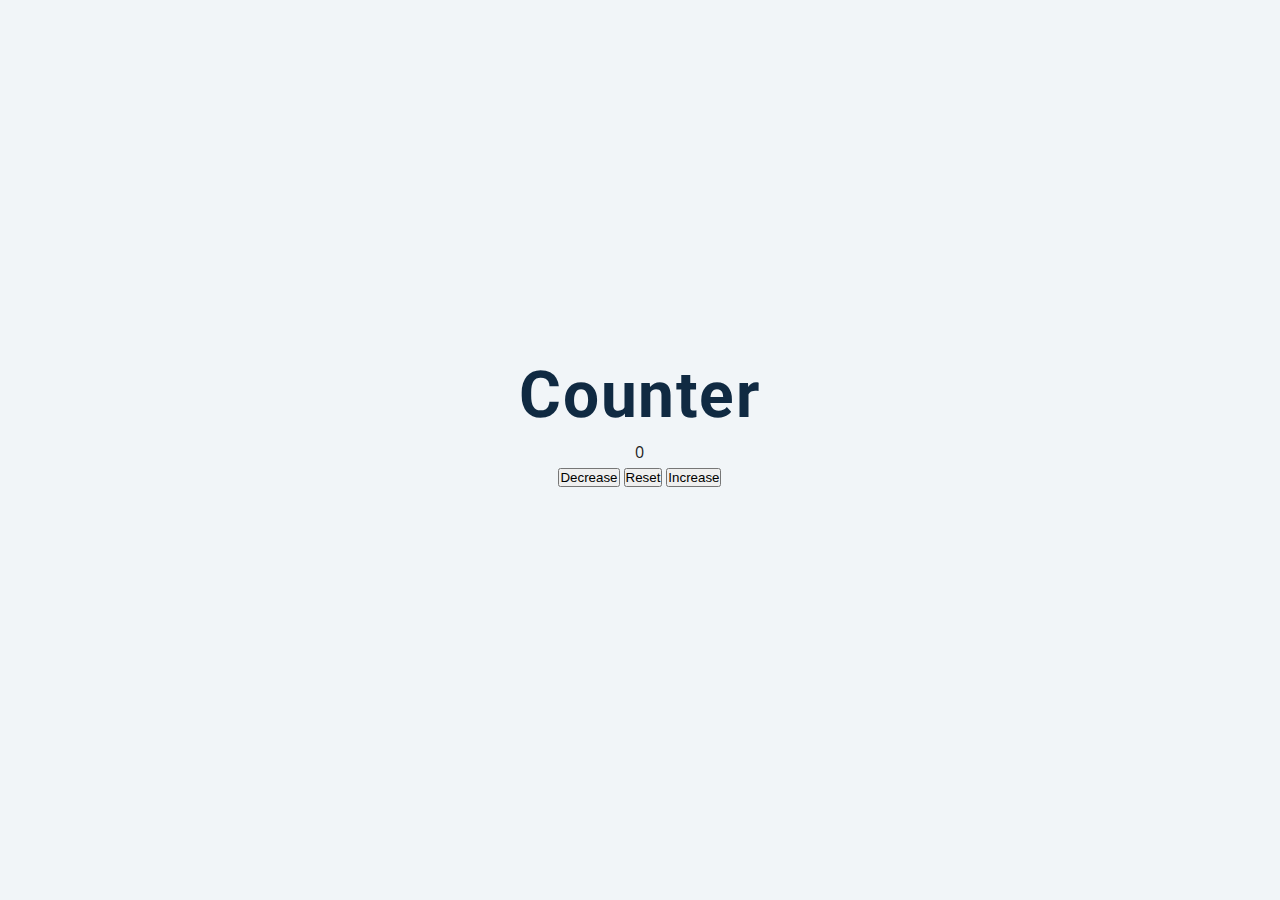
<file: index.html>
<!DOCTYPE html>
<html lang="en">
  <head>
    <meta charset="UTF-8" />
    <meta name="viewport" content="width=device-width, initial-scale=1.0" />
    <title>Counter</title>

    <!-- styles -->
    <link rel="stylesheet" href="styles.css" />
  </head>
  <body>
    <main>
      <div class="container">
        <h1>Counter</h1>
        <div class="value" id="value">0</div>
        <div class="button-container">
          <button class="btn decrease">Decrease</button>
          <button class="btn reset">Reset</button>
          <button class="btn increase">Increase</button>
        </div>
      </div>
    </main>
    <!-- javascript -->
    <script src="app.js"></script>
  </body>
</html>
</file>
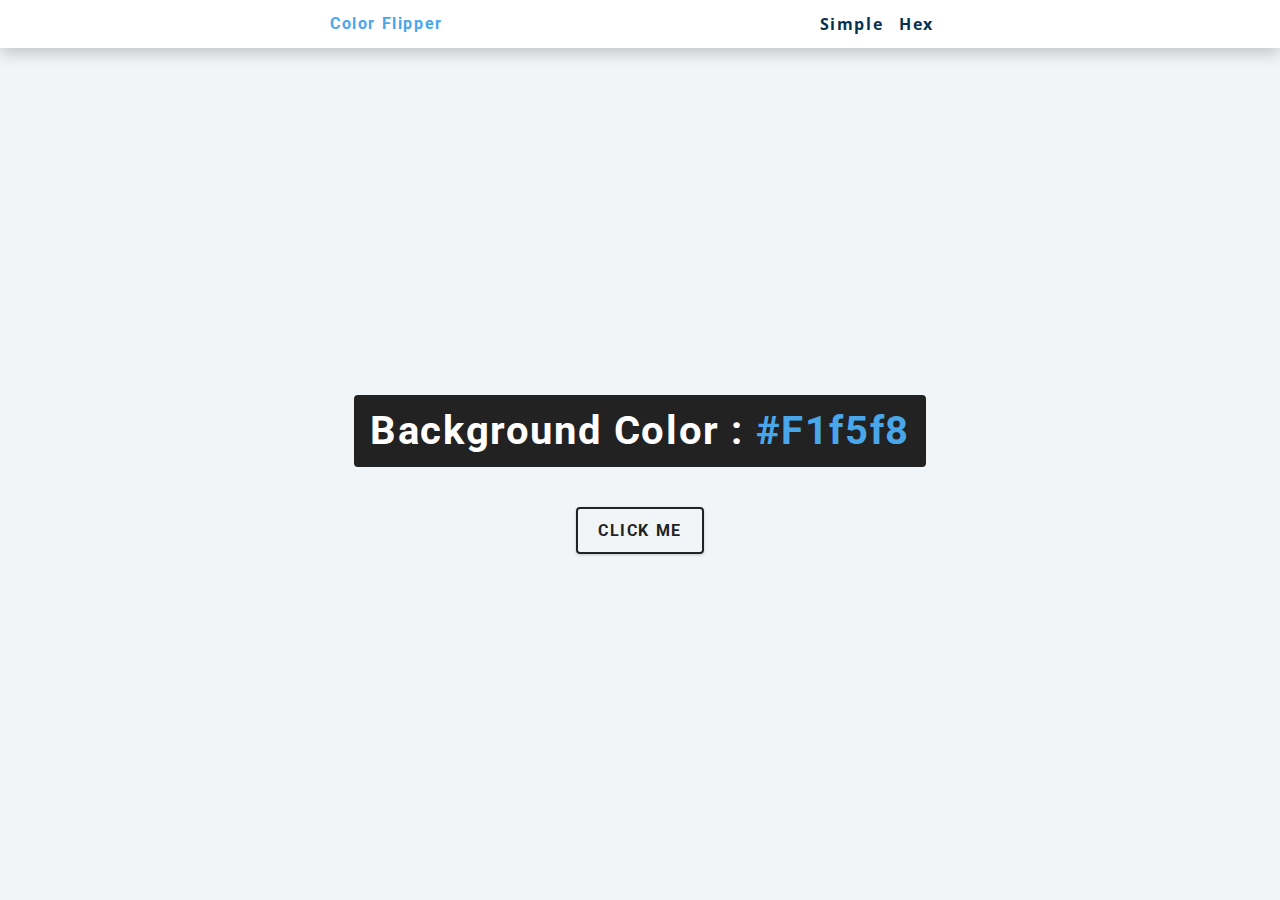
<file: hex.html>
<!DOCTYPE html>
<html lang="en">
  <head>
    <meta charset="UTF-8" />
    <meta name="viewport" content="width=device-width, initial-scale=1.0" />
    <title>
      Color Flipper || Simple
    </title>

    <!-- styles -->
    <link rel="stylesheet" href="styles.css" />
  </head>

  <body>
    <nav>
      <div class="nav-center">
        <h4>color flipper</h4>
        <ul class="nav-links">
          <li><a href="index.html">simple</a></li>
          <li><a href="hex.html">hex</a></li>
        </ul>
      </div>
    </nav>
    <main>
      <div class="container">
        <h2>background color : <span class="color">#f1f5f8</span></h2>
        <button class="btn btn-hero" id="btn">click me</button>
      </div>
    </main>
    <!-- javascript -->
    <script src="hex.js"></script>
  </body>
</html>
</file>
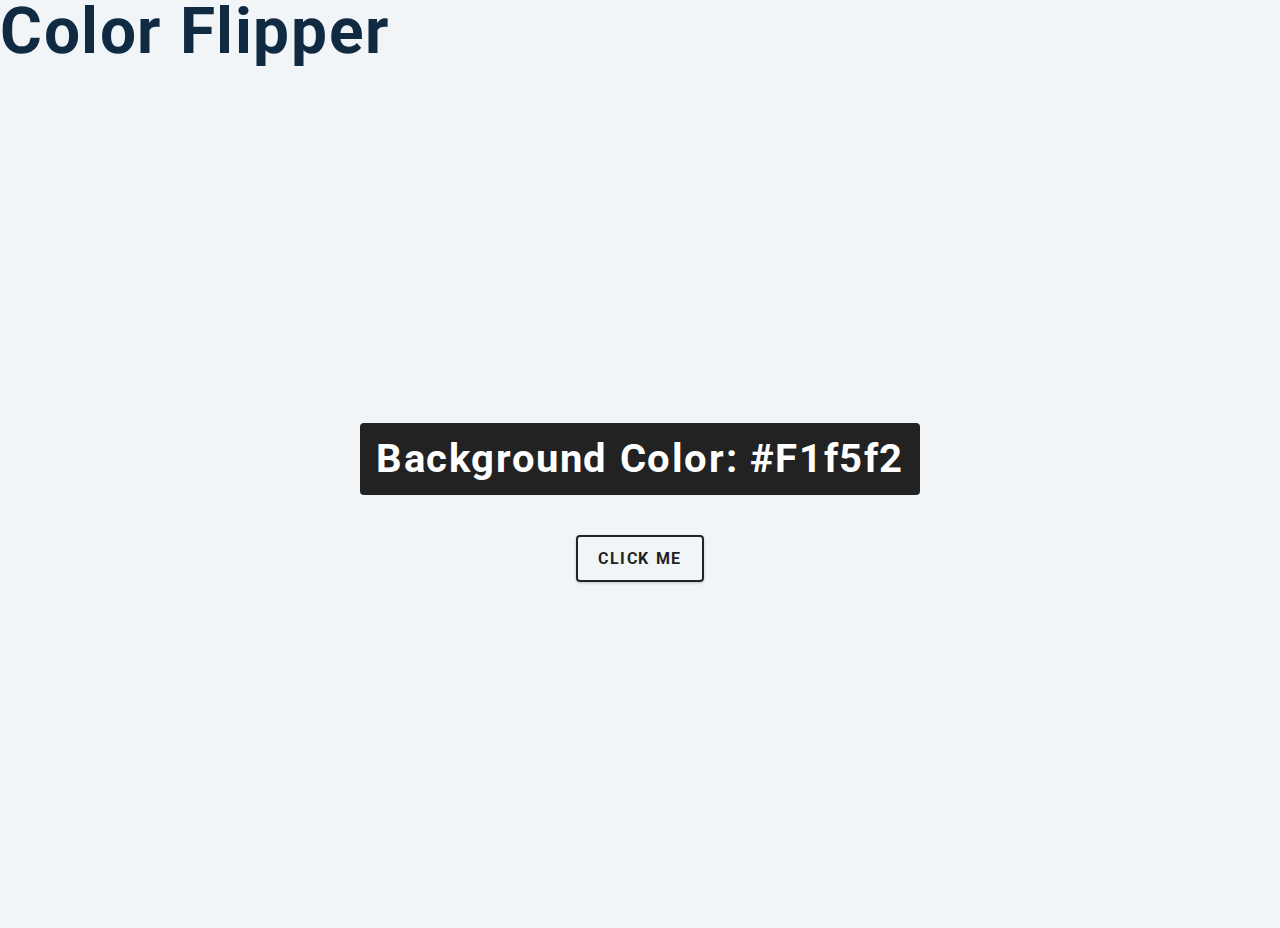
<file: index (1).html>
<!DOCTYPE html>
<html lang="en">
  <head>
    <meta charset="UTF-8" />
    <meta name="viewport" content="width=device-width, initial-scale=1.0" />
    <title>Color Flipper || Simple</title>

    <!-- styles -->
    <link rel="stylesheet" href="styles.css" />
  </head>
  <body>
    <h1>color flipper</h1>
    <main>
      <div class="container">
        <h2>
          background color:
          <span id="color">#f1f5f2</span>
        </h2>
        <button class="btn btn-hero" id="btn">click me</button>
      </div>
    </main>
    <!-- javascript -->
    <script src="app.js"></script>
  </body>
</html>
</file>
<file: styles.css>
/*
=============== 
Fonts
===============
*/
@import url("https://fonts.googleapis.com/css?family=Open+Sans|Roboto:400,700&display=swap");

/*
=============== 
Variables
===============
*/

:root {
  /* dark shades of primary color*/
  --clr-primary-1: hsl(205, 86%, 17%);
  --clr-primary-2: hsl(205, 77%, 27%);
  --clr-primary-3: hsl(205, 72%, 37%);
  --clr-primary-4: hsl(205, 63%, 48%);
  /* primary/main color */
  --clr-primary-5: hsl(205, 78%, 60%);
  /* lighter shades of primary color */
  --clr-primary-6: hsl(205, 89%, 70%);
  --clr-primary-7: hsl(205, 90%, 76%);
  --clr-primary-8: hsl(205, 86%, 81%);
  --clr-primary-9: hsl(205, 90%, 88%);
  --clr-primary-10: hsl(205, 100%, 96%);
  /* darkest grey - used for headings */
  --clr-grey-1: hsl(209, 61%, 16%);
  --clr-grey-2: hsl(211, 39%, 23%);
  --clr-grey-3: hsl(209, 34%, 30%);
  --clr-grey-4: hsl(209, 28%, 39%);
  /* grey used for paragraphs */
  --clr-grey-5: hsl(210, 22%, 49%);
  --clr-grey-6: hsl(209, 23%, 60%);
  --clr-grey-7: hsl(211, 27%, 70%);
  --clr-grey-8: hsl(210, 31%, 80%);
  --clr-grey-9: hsl(212, 33%, 89%);
  --clr-grey-10: hsl(210, 36%, 96%);
  --clr-white: #fff;
  --clr-red-dark: hsl(360, 67%, 44%);
  --clr-red-light: hsl(360, 71%, 66%);
  --clr-green-dark: hsl(125, 67%, 44%);
  --clr-green-light: hsl(125, 71%, 66%);
  --clr-black: #222;
  --ff-primary: "Roboto", sans-serif;
  --ff-secondary: "Open Sans", sans-serif;
  --transition: all 0.3s linear;
  --spacing: 0.1rem;
  --radius: 0.25rem;
  --light-shadow: 0 5px 15px rgba(0, 0, 0, 0.1);
  --dark-shadow: 0 5px 15px rgba(0, 0, 0, 0.2);
  --max-width: 1170px;
  --fixed-width: 620px;
}
/*
=============== 
Global Styles
===============
*/

*,
::after,
::before {
  margin: 0;
  padding: 0;
  box-sizing: border-box;
}
body {
  font-family: var(--ff-secondary);
  background: var(--clr-grey-10);
  color: var(--clr-grey-1);
  line-height: 1.5;
  font-size: 0.875rem;
}
ul {
  list-style-type: none;
}
a {
  text-decoration: none;
}
h1,
h2,
h3,
h4 {
  letter-spacing: var(--spacing);
  text-transform: capitalize;
  line-height: 1.25;
  margin-bottom: 0.75rem;
  font-family: var(--ff-primary);
}
h1 {
  font-size: 3rem;
}
h2 {
  font-size: 2rem;
}
h3 {
  font-size: 1.25rem;
}
h4 {
  font-size: 0.875rem;
}
p {
  margin-bottom: 1.25rem;
  color: var(--clr-grey-5);
}
@media screen and (min-width: 800px) {
  h1 {
    font-size: 4rem;
  }
  h2 {
    font-size: 2.5rem;
  }
  h3 {
    font-size: 1.75rem;
  }
  h4 {
    font-size: 1rem;
  }
  body {
    font-size: 1rem;
  }
  h1,
  h2,
  h3,
  h4 {
    line-height: 1;
  }
}
/*  global classes */

/* section */
.section {
  padding: 5rem 0;
}

.section-center {
  width: 90vw;
  margin: 0 auto;
  max-width: 1170px;
}
@media screen and (min-width: 992px) {
  .section-center {
    width: 95vw;
  }
}
main {
  min-height: 100vh;
  display: grid;
  place-items: center;
}

/*
=============== 
Nav
===============
*/
nav {
  background: var(--clr-white);
  height: 3rem;
  display: grid;
  align-items: center;
  box-shadow: var(--dark-shadow);
}
.nav-center {
  width: 90vw;
  max-width: var(--fixed-width);
  margin: 0 auto;
  display: flex;
  align-items: center;
  justify-content: space-between;
}
.nav-center h4 {
  margin-bottom: 0;
  color: var(--clr-primary-5);
}
.nav-links {
  display: flex;
}
nav a {
  text-transform: capitalize;
  font-weight: 700;
  font-size: 1rem;
  color: var(--clr-primary-1);
  letter-spacing: var(--spacing);
  margin-right: 1rem;
}
nav a:hover {
  color: var(--clr-primary-5);
}
/*
=============== 
Container
===============
*/
main {
  min-height: calc(100vh - 3rem);
  display: grid;
  place-items: center;
}
.container {
  text-align: center;
}
.container h2 {
  background: var(--clr-black);
  color: var(--clr-white);
  padding: 1rem;
  border-radius: var(--radius);
  margin-bottom: 2.5rem;
}
.color {
  color: var(--clr-primary-5);
}
.btn-hero {
  font-family: var(--ff-primary);
  text-transform: uppercase;
  background: transparent;
  color: var(--clr-black);
  letter-spacing: var(--spacing);
  display: inline-block;
  font-weight: 700;
  transition: var(--transition);
  border: 2px solid var(--clr-black);
  cursor: pointer;
  box-shadow: 0 1px 3px rgba(0, 0, 0, 0.2);
  border-radius: var(--radius);
  font-size: 1rem;
  padding: 0.75rem 1.25rem;
}
.btn-hero:hover {
  color: var(--clr-white);
  background: var(--clr-black);
}
</file>
